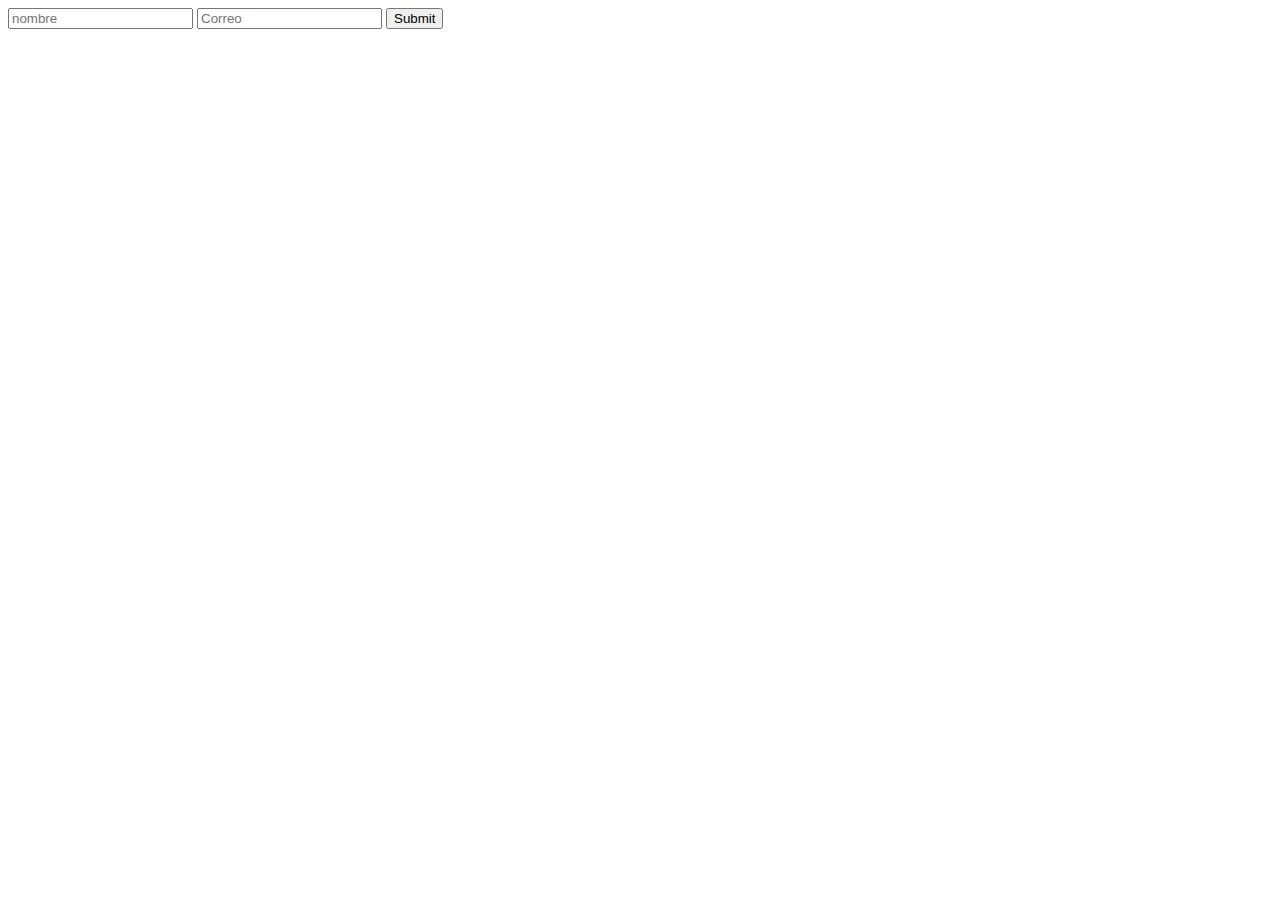
<file: memorama/index.html>
<!DOCTYPE html>
<html lang="en">
<head>
    <meta charset="UTF-8">
    <meta http-equiv="X-UA-Compatible" content="IE=edge">
    <meta name="viewport" content="width=device-width, initial-scale=1.0">
    <title>Document</title>
</head>
<body>
    
    <form action="formularioRegistro">
        <input type="text" id="nombreIn" placeholder="nombre">
        <input type="text" id="correoIn" placeholder="Correo">

        <input type="submit" id="btnRegistrar">

    </form>

    <script src="registroLogica.js"></script>

</body>
</html>
</file>
